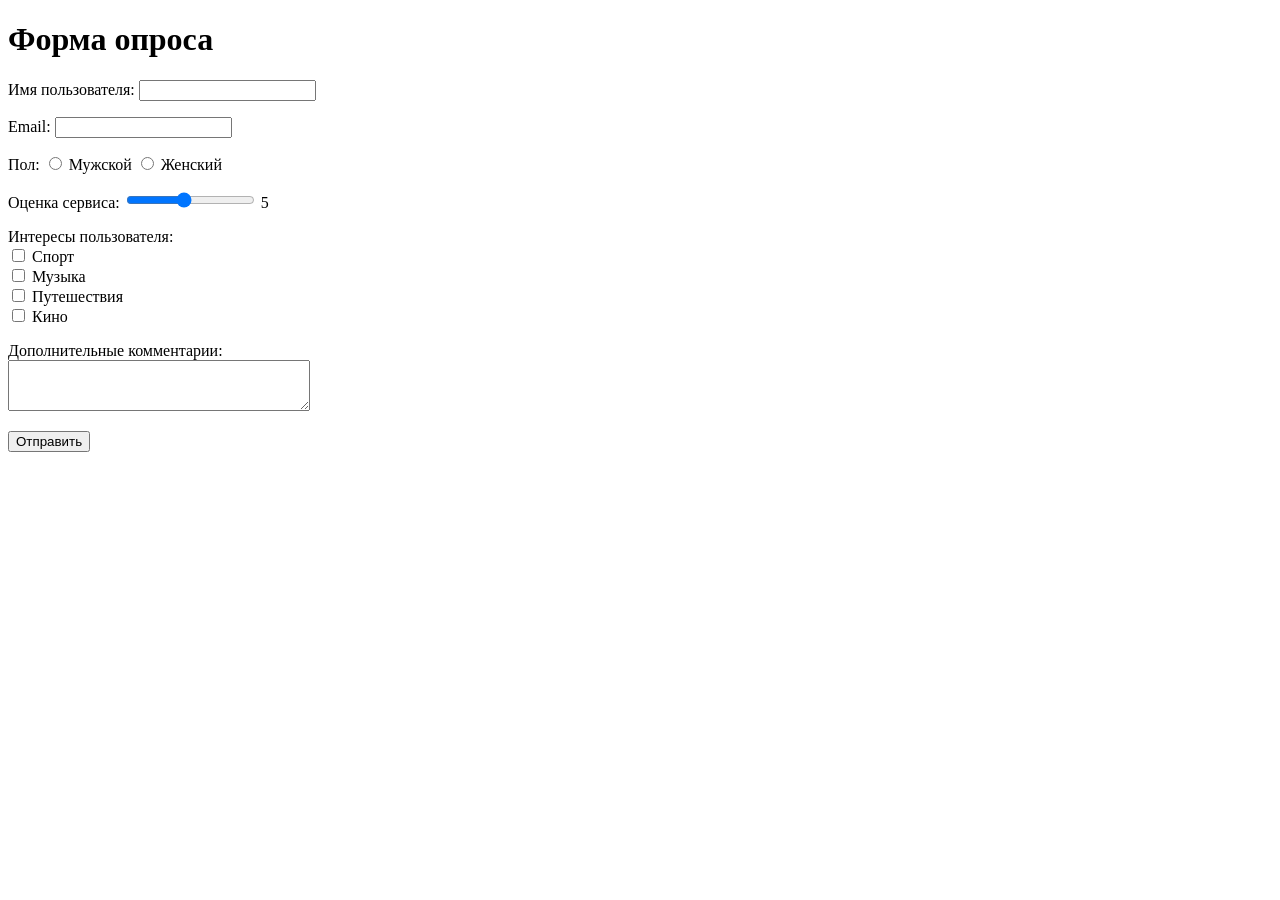
<file: task_1/index.html>
<!DOCTYPE html>
<html lang="ru">
<head>
  <meta charset="UTF-8">
  <meta name="viewport" content="width=device-width, initial-scale=1.0">
  <title>Форма опроса</title>
  <link rel="stylesheet" href="style.css">
</head>
<body>
  <h1>Форма опроса</h1>

  <form class="form" novalidate>
    <p>
      <label>Имя пользователя:
        <span class="field">
          <input type="text" class="name">
          <span class="tooltip name-tooltip">Заполните это поле</span>
        </span>
      </label>
    </p>

    <p>
      <label>Email:
        <span class="field">
          <input type="text" class="email">
          <span class="tooltip email-tooltip">Заполните это поле</span>
        </span>
      </label>
    </p>

    <p>
      Пол:
      <label><input type="radio" name="gender" value="Мужской"> Мужской</label>
      <label><input type="radio" name="gender" value="Женский"> Женский</label>
    </p>

    <p>
      <label>Оценка сервиса:
        <input type="range" class="rating" min="1" max="10" value="5">
      </label>
      <span class="rating-value">5</span>
    </p>

    <div class="interests">
      Интересы пользователя:<br>
      <label><input type="checkbox" name="interest" value="Спорт"> Спорт</label><br>
      <label><input type="checkbox" name="interest" value="Музыка"> Музыка</label><br>
      <label><input type="checkbox" name="interest" value="Путешествия"> Путешествия</label><br>
      <label><input type="checkbox" name="interest" value="Кино"> Кино</label>
    </div>

    <p>
      <label>Дополнительные комментарии:<br>
        <textarea class="comments" rows="3" cols="35"></textarea>
      </label>
    </p>

    <button type="submit">Отправить</button>
  </form>

  <div class="result"></div>

  <script src="index.js"></script>
</body>
</html>
</file>
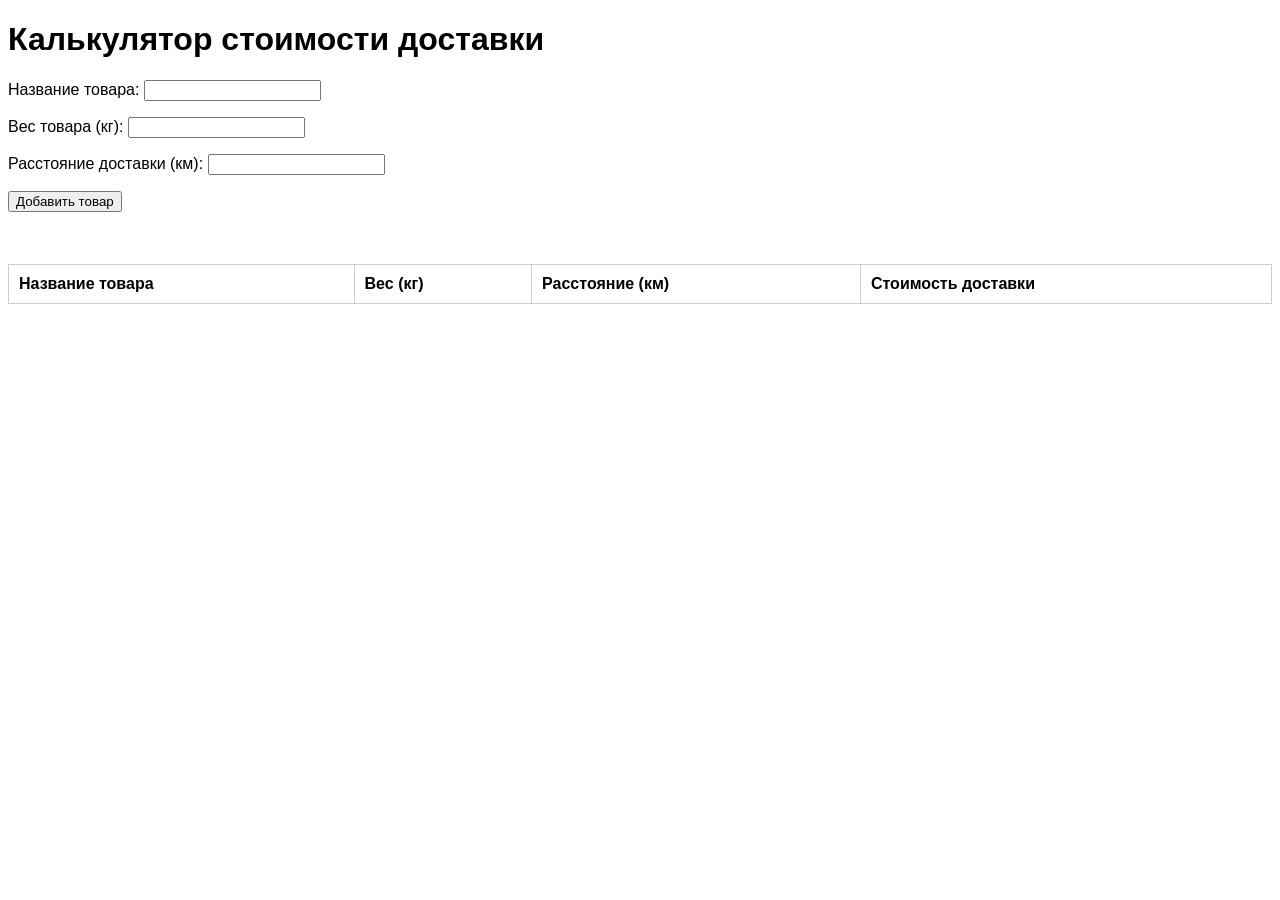
<file: task_2/index.html>
<!DOCTYPE html>
<html lang="ru">
<head>
  <meta charset="UTF-8">
  <meta name="viewport" content="width=device-width, initial-scale=1.0">
  <title>Калькулятор стоимости доставки</title>
  <link rel="stylesheet" href="style.css">
</head>
<body>
  <h1>Калькулятор стоимости доставки</h1>

  <form class="form">
    <p>
      <label>Название товара:
        <input type="text" class="name" required>
      </label>
    </p>

    <p>
      <label>Вес товара (кг):
        <input type="number" class="weight" step="any" required>
      </label>
    </p>

    <p>
      <label>Расстояние доставки (км):
        <input type="number" class="distance" step="any" required>
      </label>
    </p>

    <button type="submit">Добавить товар</button>
  </form>

  <p class="error"></p>

  <table class="product-table">
    <thead>
      <tr>
        <th>Название товара</th>
        <th>Вес (кг)</th>
        <th>Расстояние (км)</th>
        <th>Стоимость доставки</th>
      </tr>
    </thead>
    <tbody>
        
    </tbody>
  </table>

  <script src="index.js"></script>
</body>
</html>
</file>
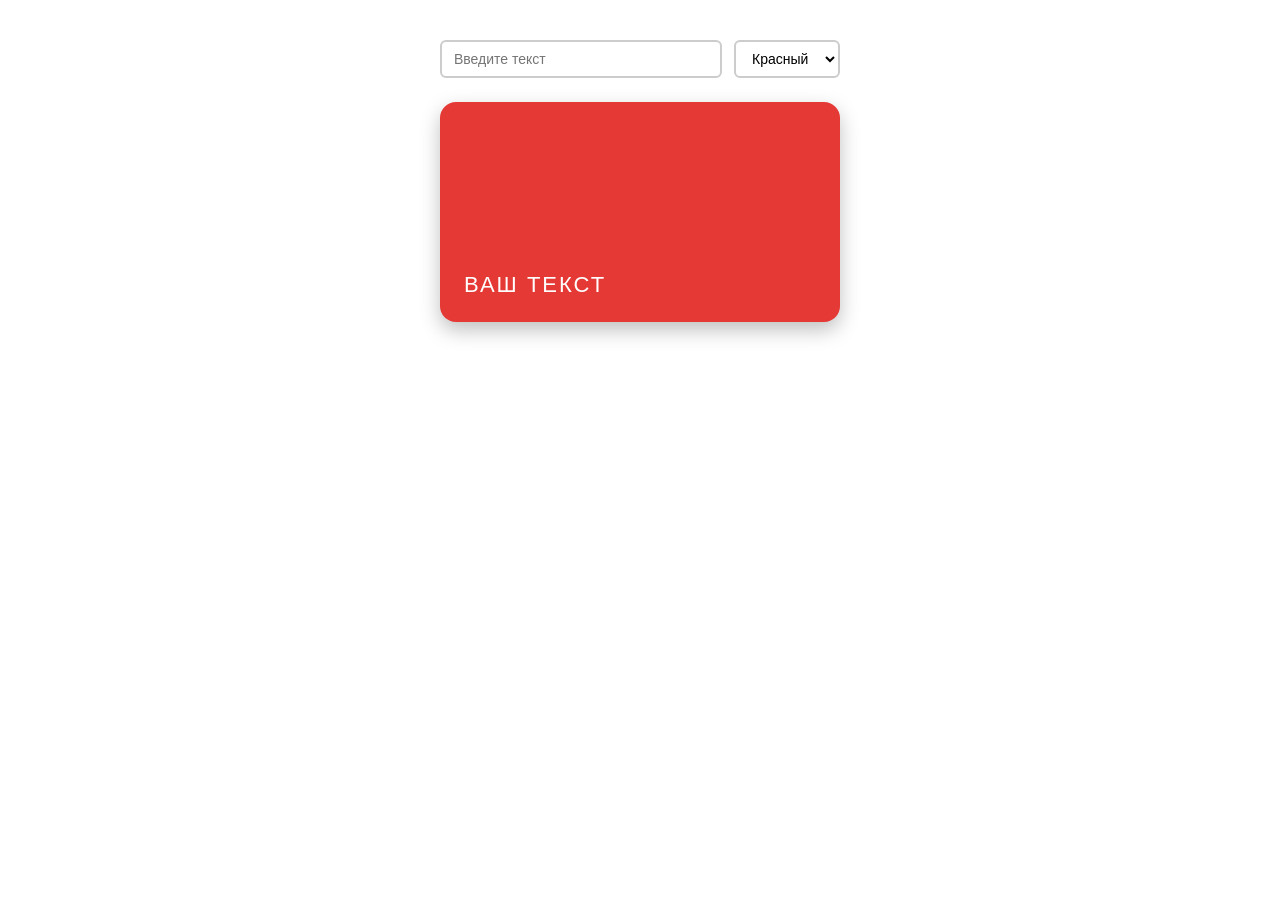
<file: task_3/index.html>
<!DOCTYPE html>
<html lang="ru">
<head>
  <meta charset="UTF-8">
  <meta name="viewport" content="width=device-width, initial-scale=1.0">
  <title>Банковская карта</title>
  <link rel="stylesheet" href="style.css">
</head>
<body>
  <div class="controls">
    <input type="text" class="text" placeholder="Введите текст" maxlength="30">

    <select class="color">
      <option value="red">Красный</option>
      <option value="blue">Синий</option>
      <option value="green">Зелёный</option>
    </select>
  </div>

  <p class="card">Ваш текст</p>

  <script src="index.js"></script>
</body>
</html>
</file>
<file: task_1/style.css>
.field {
      position: relative;
      display: inline-block;
    }

    .tooltip {
      display: none;
      position: absolute;
      top: 100%;
      left: 0;
      margin-top: 8px;
      padding: 8px 12px;
      background: #fff;
      border: 1px solid #bbb;
      border-radius: 4px;
      box-shadow: 0 2px 6px rgba(0, 0, 0, 0.2);
      font-size: 14px;
      white-space: nowrap;
      z-index: 10;
    }

    .tooltip::before {
      content: '';
      position: absolute;
      top: -6px;
      left: 20px;
      width: 10px;
      height: 10px;
      background: #fff;
      border-top: 1px solid #bbb;
      border-left: 1px solid #bbb;
      transform: rotate(45deg);
    }

    .tooltip.visible {
      display: block;
    }
</file>
<file: task_2/style.css>
body {
      font-family: Arial, sans-serif;
    }

    table {
      border-collapse: collapse;
      width: 100%;
    }

    table, th, td {
      border: 1px solid #ccc;
    }

    th, td {
      padding: 10px;
      text-align: left;
    }

    .error {
      color: red;
      min-height: 20px;
    }
</file>
<file: task_3/style.css>
body {
      font-family: Arial, sans-serif;
      max-width: 400px;
      margin: 40px auto;
      padding: 0 16px;
    }

    .controls {
      display: flex;
      gap: 12px;
      margin-bottom: 24px;
    }

    .text,
    .color {
      padding: 8px 12px;
      font-size: 14px;
      border: 2px solid #ccc;
      border-radius: 6px;
      background: #fff;
      outline: none;
    }

    .text {
      flex: 1;
    }

    .card {
      display: flex;
      align-items: flex-end;
      box-sizing: border-box;
      width: 100%;
      height: 220px;
      margin: 0;
      padding: 24px;
      border-radius: 16px;
      background: #e53935;
      color: #fff;
      font-size: 22px;
      letter-spacing: 2px;
      text-transform: uppercase;
      word-break: break-word;
      box-shadow: 0 8px 20px rgba(0, 0, 0, 0.25);
      transition: background 0.3s;
    }
</file>
